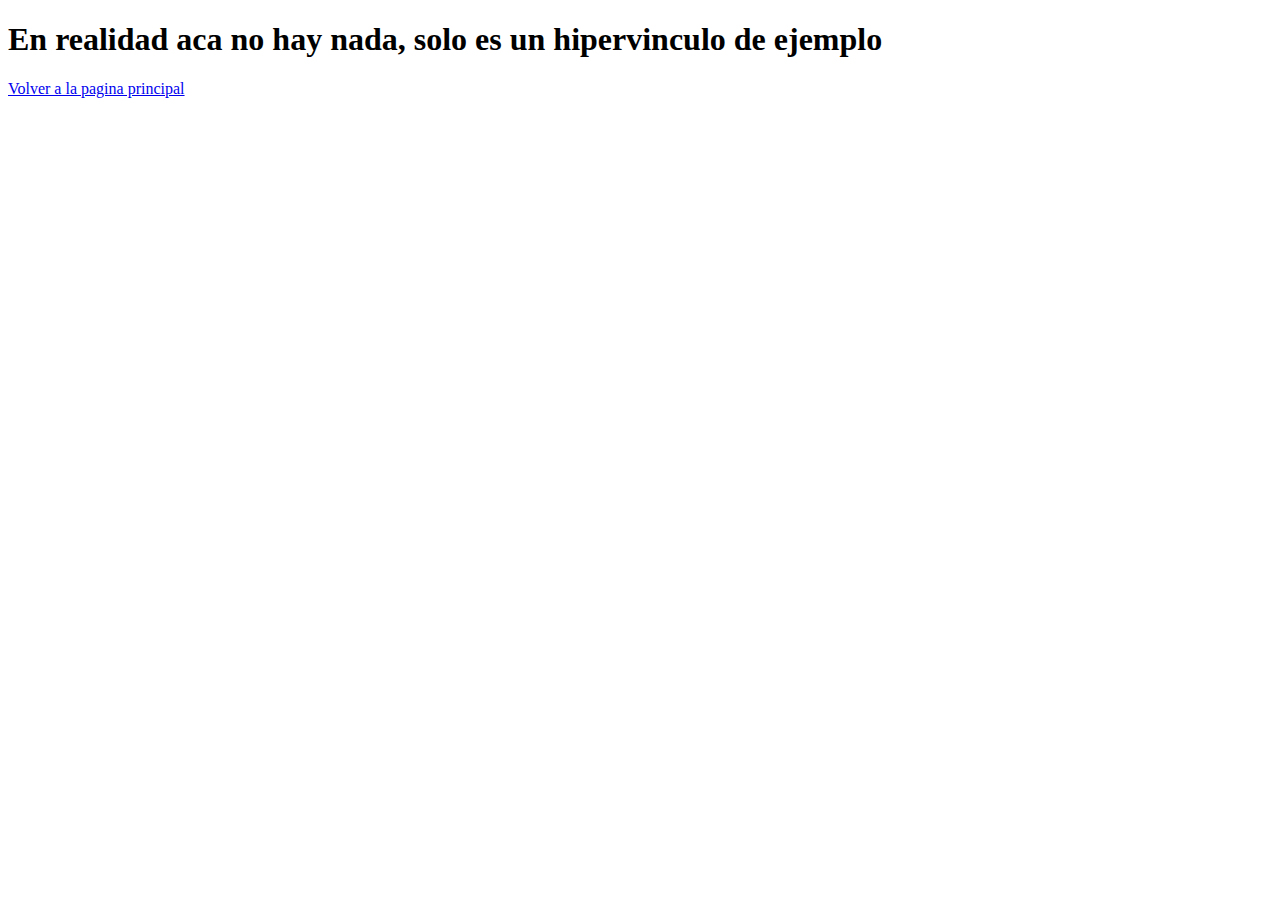
<file: pagina2.html>
<!DOCTYPE html>
<html lang="en">
<head>
    <meta charset="UTF-8">
    <meta http-equiv="X-UA-Compatible" content="IE=edge">
    <meta name="viewport" content="width=device-width, initial-scale=1.0">
    <title>Pagina 2</title>
</head>
<body>
    <p><h1>En realidad aca no hay nada, solo es un hipervinculo de ejemplo</h1></p>
    <a href="index.html">Volver a la pagina principal</a>
</body>
</html>
</file>
